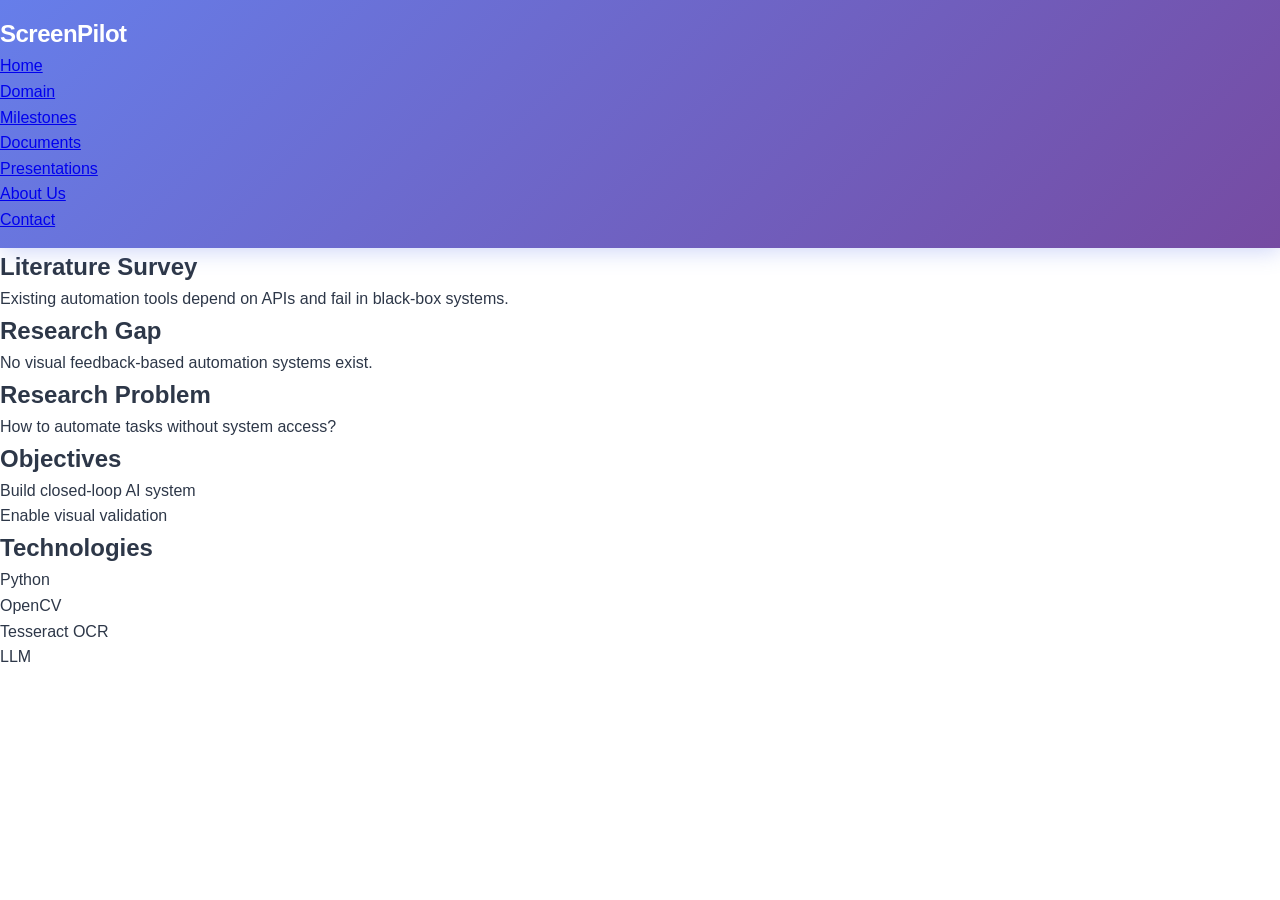
<file: domain.html>
<!DOCTYPE html>
<html>
<head>
  <title>Domain</title>
  <link rel="stylesheet" href="css/style.css">
</head>

<body>

<!-- NAVBAR -->
<nav class="navbar">
  <h2 class="logo">ScreenPilot</h2>
  <ul>
    <li><a href="index.html">Home</a></li>
    <li><a href="domain.html">Domain</a></li>
    <li><a href="milestones.html">Milestones</a></li>
    <li><a href="documents.html">Documents</a></li>
    <li><a href="presentations.html">Presentations</a></li>
    <li><a href="about.html">About Us</a></li>
    <li><a href="contact.html">Contact</a></li>
  </ul>
</nav>

<section>
  <h2>Literature Survey</h2>
  <p>Existing automation tools depend on APIs and fail in black-box systems.</p>
</section>

<section>
  <h2>Research Gap</h2>
  <p>No visual feedback-based automation systems exist.</p>
</section>

<section>
  <h2>Research Problem</h2>
  <p>How to automate tasks without system access?</p>
</section>

<section>
  <h2>Objectives</h2>
  <ul>
    <li>Build closed-loop AI system</li>
    <li>Enable visual validation</li>
  </ul>
</section>

<section>
  <h2>Technologies</h2>
  <ul>
    <li>Python</li>
    <li>OpenCV</li>
    <li>Tesseract OCR</li>
    <li>LLM</li>
  </ul>
</section>

</body>
</html>
</file>
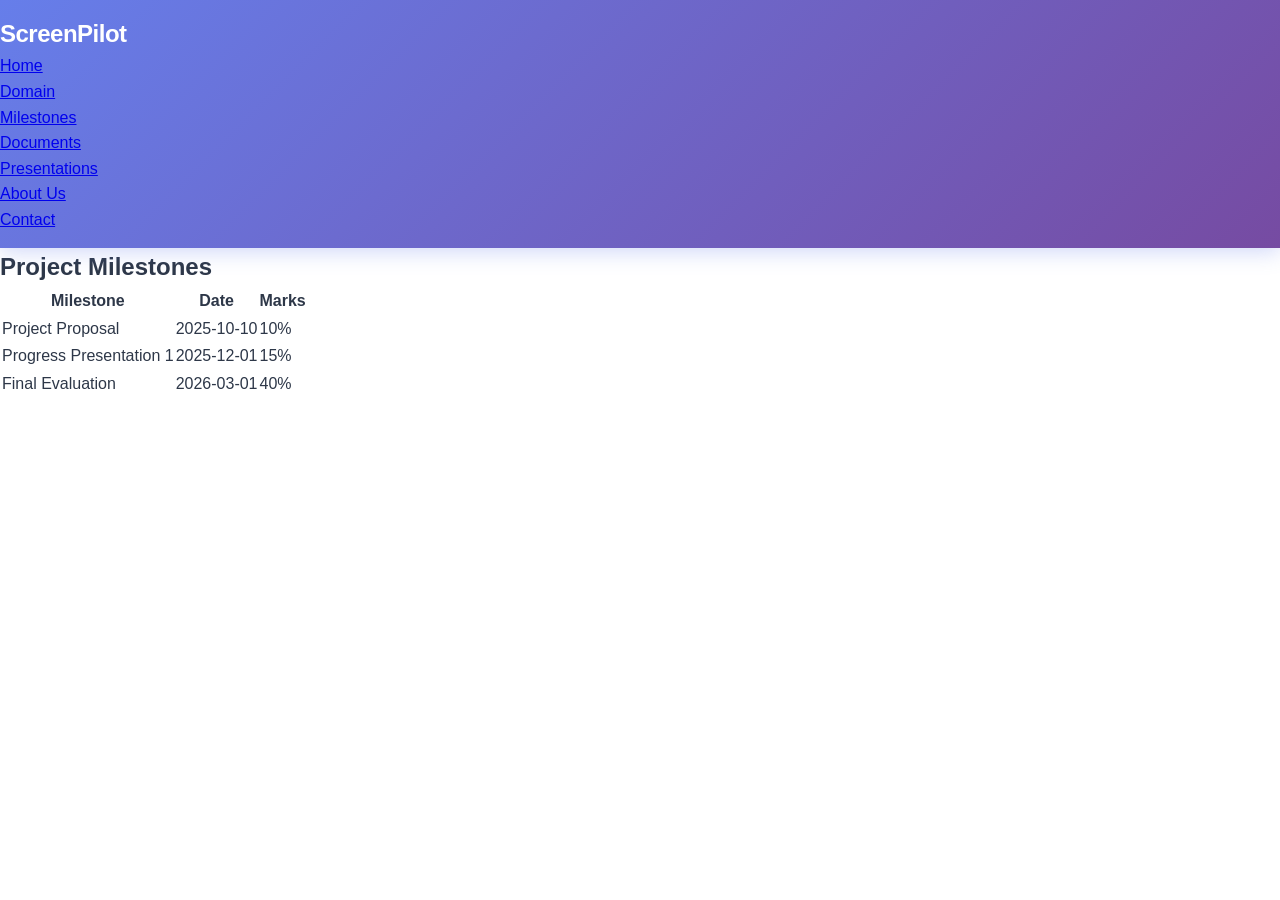
<file: milestones.html>
<!DOCTYPE html>
<html>
<head>
  <title>Milestones</title>
  <link rel="stylesheet" href="css/style.css">
</head>

<body>

<!-- NAVBAR -->
<nav class="navbar">
  <h2 class="logo">ScreenPilot</h2>
  <ul>
    <li><a href="index.html">Home</a></li>
    <li><a href="domain.html">Domain</a></li>
    <li><a href="milestones.html">Milestones</a></li>
    <li><a href="documents.html">Documents</a></li>
    <li><a href="presentations.html">Presentations</a></li>
    <li><a href="about.html">About Us</a></li>
    <li><a href="contact.html">Contact</a></li>
  </ul>
</nav>


<section>
  <h2>Project Milestones</h2>

  <table>
    <tr>
      <th>Milestone</th>
      <th>Date</th>
      <th>Marks</th>
    </tr>

    <tr>
      <td>Project Proposal</td>
      <td>2025-10-10</td>
      <td>10%</td>
    </tr>

    <tr>
      <td>Progress Presentation 1</td>
      <td>2025-12-01</td>
      <td>15%</td>
    </tr>

    <tr>
      <td>Final Evaluation</td>
      <td>2026-03-01</td>
      <td>40%</td>
    </tr>

  </table>
</section>

</body>
</html>
</file>
<file: css/style.css>
/* ===== GLOBAL STYLES ===== */
:root {
  --primary-color: #667eea;
  --secondary-color: #764ba2;
  --accent-color: #f093fb;
  --dark-bg: #0f0f1e;
  --light-bg: #f8f9fa;
  --text-dark: #2d3748;
  --text-light: #718096;
  --border-radius: 12px;
  --transition: all 0.3s ease;
}

* {
  margin: 0;
  padding: 0;
  box-sizing: border-box;
}

html {
  scroll-behavior: smooth;
}

body {
  font-family: 'Segoe UI', Tahoma, Geneva, Verdana, sans-serif;
  line-height: 1.6;
  color: var(--text-dark);
  background: #fff;
}

.container {
  max-width: 1200px;
  margin: 0 auto;
  padding: 0 20px;
}

/* ===== NAVBAR ===== */
.navbar {
  position: sticky;
  top: 0;
  background: linear-gradient(135deg, var(--primary-color) 0%, var(--secondary-color) 100%);
  padding: 15px 0;
  z-index: 1000;
  box-shadow: 0 4px 20px rgba(102, 126, 234, 0.3);
}

.nav-container {
  max-width: 1200px;
  margin: 0 auto;
  padding: 0 20px;
  display: flex;
  justify-content: space-between;
  align-items: center;
}

.logo {
  color: white;
  font-size: 24px;
  font-weight: 700;
  letter-spacing: -0.5px;
}

.logo h2 {
  margin: 0;
  background: linear-gradient(135deg, #ffffff 0%, #e0e0e0 100%);
  -webkit-background-clip: text;
  -webkit-text-fill-color: transparent;
  background-clip: text;
}

.nav-menu {
  list-style: none;
  display: flex;
  gap: 30px;
  flex-wrap: wrap;
}

.nav-link {
  color: white;
  text-decoration: none;
  font-weight: 500;
  font-size: 14px;
  transition: var(--transition);
  position: relative;
}

.nav-link:hover {
  opacity: 0.8;
  transform: translateY(-2px);
}

.nav-link::after {
  content: '';
  position: absolute;
  bottom: -5px;
  left: 0;
  width: 0;
  height: 2px;
  background: white;
  transition: var(--transition);
}

.nav-link:hover::after {
  width: 100%;
}

.nav-link.active {
  opacity: 1;
}

.nav-link.active::after {
  width: 100%;
}

/* ===== HERO SECTION ===== */
.hero {
  background: linear-gradient(135deg, #667eea 0%, #764ba2 50%, #f093fb 100%);
  background-size: 400% 400%;
  animation: gradientShift 15s ease infinite;
  color: white;
  padding: 120px 20px;
  text-align: center;
  min-height: 100vh;
  display: flex;
  align-items: center;
  justify-content: center;
}

@keyframes gradientShift {
  0% { background-position: 0% 50%; }
  50% { background-position: 100% 50%; }
  100% { background-position: 0% 50%; }
}

.hero-content h1 {
  font-size: 72px;
  margin-bottom: 20px;
  font-weight: 800;
  letter-spacing: -2px;
  animation: slideUp 0.8s ease;
}

.hero-subtitle {
  font-size: 28px;
  margin-bottom: 15px;
  font-weight: 300;
  letter-spacing: 1px;
  animation: slideUp 0.8s ease 0.2s backwards;
}

.hero-description {
  font-size: 18px;
  margin-bottom: 40px;
  opacity: 0.9;
  animation: slideUp 0.8s ease 0.4s backwards;
}

@keyframes slideUp {
  from {
    opacity: 0;
    transform: translateY(30px);
  }
  to {
    opacity: 1;
    transform: translateY(0);
  }
}

.cta-button {
  display: inline-block;
  background: white;
  color: var(--primary-color);
  padding: 15px 40px;
  border-radius: 50px;
  text-decoration: none;
  font-weight: 600;
  transition: var(--transition);
  box-shadow: 0 10px 30px rgba(0, 0, 0, 0.2);
  animation: slideUp 0.8s ease 0.6s backwards;
}

.cta-button:hover {
  transform: translateY(-5px);
  box-shadow: 0 20px 40px rgba(0, 0, 0, 0.3);
}

/* ===== CONTENT SECTIONS ===== */
.content-section {
  padding: 80px 20px;
}

.content-section h2 {
  font-size: 48px;
  margin-bottom: 50px;
  text-align: center;
  color: var(--text-dark);
  position: relative;
  padding-bottom: 20px;
}

.content-section h2::after {
  content: '';
  position: absolute;
  bottom: 0;
  left: 50%;
  transform: translateX(-50%);
  width: 80px;
  height: 4px;
  background: linear-gradient(135deg, var(--primary-color), var(--accent-color));
  border-radius: 2px;
}

.alt-bg {
  background: var(--light-bg);
}

/* ===== OVERVIEW GRID ===== */
.overview-grid {
  display: grid;
  grid-template-columns: repeat(auto-fit, minmax(350px, 1fr));
  gap: 30px;
  margin-top: 40px;
}

.card {
  background: white;
  padding: 40px;
  border-radius: var(--border-radius);
  box-shadow: 0 10px 30px rgba(0, 0, 0, 0.1);
  transition: var(--transition);
}

.card:hover {
  transform: translateY(-10px);
  box-shadow: 0 20px 50px rgba(102, 126, 234, 0.15);
}

.card h3 {
  color: var(--primary-color);
  margin-bottom: 15px;
  font-size: 22px;
}

.card p {
  color: var(--text-light);
  line-height: 1.8;
}

.card ul {
  margin-left: 20px;
  color: var(--text-light);
}

.card li {
  margin-bottom: 10px;
  list-style: disc;
}

/* ===== DOMAIN SECTION ===== */
.domain-box {
  background: white;
  padding: 30px;
  margin: 20px 0;
  border-radius: var(--border-radius);
  border-left: 4px solid var(--primary-color);
  box-shadow: 0 5px 15px rgba(0, 0, 0, 0.08);
}

.domain-box h3 {
  color: var(--primary-color);
  margin-bottom: 12px;
  font-size: 20px;
}

.domain-box p {
  color: var(--text-light);
  line-height: 1.8;
}

/* ===== OBJECTIVES GRID ===== */
.objectives-grid {
  display: grid;
  grid-template-columns: repeat(auto-fit, minmax(300px, 1fr));
  gap: 25px;
  margin: 30px 0;
}

.objective-card {
  background: white;
  padding: 30px;
  border-radius: var(--border-radius);
  text-align: center;
  box-shadow: 0 5px 20px rgba(0, 0, 0, 0.08);
  transition: var(--transition);
}

.objective-card:hover {
  transform: translateY(-8px);
  box-shadow: 0 15px 40px rgba(102, 126, 234, 0.2);
}

.objective-card h4 {
  color: var(--primary-color);
  margin-bottom: 15px;
  font-size: 24px;
}

.objective-card p {
  color: var(--text-light);
}

/* ===== TECH STACK ===== */
.tech-stack {
  display: flex;
  flex-wrap: wrap;
  gap: 15px;
  justify-content: center;
  margin: 30px 0;
}

.tech-tag {
  background: linear-gradient(135deg, var(--primary-color) 0%, var(--secondary-color) 100%);
  color: white;
  padding: 10px 25px;
  border-radius: 50px;
  font-size: 14px;
  font-weight: 600;
  box-shadow: 0 4px 15px rgba(102, 126, 234, 0.3);
}

/* ===== METHODOLOGY ===== */
.methodology-container {
  display: flex;
  align-items: center;
  justify-content: space-between;
  flex-wrap: wrap;
  gap: 20px;
  margin: 40px 0;
  background: white;
  padding: 40px;
  border-radius: var(--border-radius);
  box-shadow: 0 10px 30px rgba(0, 0, 0, 0.08);
}

.methodology-step {
  flex: 1;
  min-width: 200px;
  text-align: center;
  position: relative;
}

.step-number {
  width: 60px;
  height: 60px;
  margin: 0 auto 15px;
  background: linear-gradient(135deg, var(--primary-color), var(--secondary-color));
  color: white;
  border-radius: 50%;
  display: flex;
  align-items: center;
  justify-content: center;
  font-size: 24px;
  font-weight: 700;
  box-shadow: 0 5px 20px rgba(102, 126, 234, 0.3);
}

.methodology-step h4 {
  color: var(--primary-color);
  margin-bottom: 10px;
  font-size: 18px;
}

.methodology-step p {
  color: var(--text-light);
  font-size: 14px;
  line-height: 1.6;
}

.methodology-arrow {
  font-size: 28px;
  color: var(--primary-color);
  font-weight: bold;
  margin: 0 10px;
}

/* ===== OUTCOMES GRID ===== */
.outcomes-grid {
  display: grid;
  grid-template-columns: repeat(auto-fit, minmax(250px, 1fr));
  gap: 25px;
  margin: 30px 0;
}

.outcome-item {
  background: white;
  padding: 30px;
  border-radius: var(--border-radius);
  border: 2px solid var(--light-bg);
  text-align: center;
  transition: var(--transition);
}

.outcome-item:hover {
  border-color: var(--primary-color);
  box-shadow: 0 10px 30px rgba(102, 126, 234, 0.15);
  transform: translateY(-5px);
}

.outcome-item h4 {
  color: var(--primary-color);
  margin-bottom: 12px;
  font-size: 18px;
}

.outcome-item p {
  color: var(--text-light);
  line-height: 1.6;
}

/* ===== TIMELINE ===== */
.timeline {
  position: relative;
  margin: 40px 0;
}

.timeline::before {
  content: '';
  position: absolute;
  left: 50%;
  transform: translateX(-50%);
  width: 4px;
  height: 100%;
  background: linear-gradient(to bottom, var(--primary-color), var(--accent-color));
}

.timeline-item {
  margin-bottom: 50px;
  position: relative;
}

.timeline-item:nth-child(odd) {
  padding-right: calc(50% + 40px);
  text-align: right;
}

.timeline-item:nth-child(even) {
  padding-left: calc(50% + 40px);
}

.timeline-marker {
  position: absolute;
  left: 50%;
  top: 0;
  transform: translateX(-50%);
  width: 20px;
  height: 20px;
  background: white;
  border: 4px solid var(--primary-color);
  border-radius: 50%;
  z-index: 10;
}

.timeline-content {
  background: white;
  padding: 25px;
  border-radius: var(--border-radius);
  box-shadow: 0 5px 20px rgba(0, 0, 0, 0.08);
  transition: var(--transition);
}

.timeline-content:hover {
  box-shadow: 0 15px 40px rgba(102, 126, 234, 0.2);
}

.timeline-content h3 {
  color: var(--primary-color);
  margin-bottom: 10px;
}

.timeline-content .date {
  color: var(--text-light);
  font-size: 14px;
  margin-bottom: 8px;
}

.timeline-content .progress-mark {
  display: inline-block;
  background: linear-gradient(135deg, var(--primary-color), var(--accent-color));
  color: white;
  padding: 5px 12px;
  border-radius: 20px;
  font-size: 12px;
  font-weight: 600;
  margin-top: 10px;
}

/* ===== MILESTONES NEW STYLES ===== */
.milestones-summary {
  display: flex;
  justify-content: center;
  margin: 30px 0;
}

.summary-card {
  background: linear-gradient(135deg, var(--primary-color), var(--secondary-color));
  color: white;
  padding: 40px;
  border-radius: var(--border-radius);
  text-align: center;
  box-shadow: 0 10px 30px rgba(102, 126, 234, 0.3);
  min-width: 250px;
}

.summary-card h3 {
  font-size: 18px;
  margin-bottom: 15px;
  opacity: 0.95;
}

.total-marks {
  font-size: 48px;
  font-weight: 800;
  margin: 0;
  letter-spacing: -1px;
}

/* ===== MILESTONE BREAKDOWN ===== */
.milestone-breakdown {
  display: grid;
  grid-template-columns: repeat(auto-fit, minmax(200px, 1fr));
  gap: 15px;
  margin: 20px 0;
  padding: 20px;
  background: var(--light-bg);
  border-radius: 8px;
}

.milestone-sub {
  display: flex;
  justify-content: space-between;
  align-items: center;
  padding: 10px 15px;
  background: white;
  border-radius: 6px;
  border-left: 3px solid var(--primary-color);
}

.sub-title {
  color: var(--text-dark);
  font-weight: 500;
  font-size: 14px;
  flex: 1;
}

.sub-marks {
  background: linear-gradient(135deg, var(--primary-color), var(--secondary-color));
  color: white;
  padding: 4px 12px;
  border-radius: 20px;
  font-size: 12px;
  font-weight: 700;
  margin-left: 10px;
  white-space: nowrap;
}

.phase-total {
  margin-top: 15px;
  padding-top: 15px;
  border-top: 2px solid var(--primary-color);
  color: var(--primary-color);
  font-weight: 600;
  text-align: right;
}

/* ===== MARKS DISTRIBUTION ===== */
.marks-distribution {
  margin-top: 60px;
  padding-top: 40px;
  border-top: 3px solid var(--light-bg);
}

.distribution-grid {
  display: grid;
  grid-template-columns: repeat(auto-fit, minmax(250px, 1fr));
  gap: 25px;
  margin: 30px 0;
}

.distribution-card {
  background: white;
  padding: 30px;
  border-radius: var(--border-radius);
  text-align: center;
  box-shadow: 0 5px 20px rgba(0, 0, 0, 0.08);
  transition: var(--transition);
  border-top: 4px solid var(--primary-color);
}

.distribution-card:hover {
  transform: translateY(-8px);
  box-shadow: 0 15px 40px rgba(102, 126, 234, 0.2);
}

.dist-icon {
  font-size: 40px;
  margin-bottom: 15px;
}

.distribution-card h4 {
  color: var(--primary-color);
  margin: 15px 0;
  font-size: 20px;
}

.dist-percentage {
  font-size: 32px;
  font-weight: 800;
  color: var(--secondary-color);
  margin: 10px 0;
}

.dist-items {
  color: var(--text-light);
  font-size: 13px;
  line-height: 1.5;
  margin: 0;
}

/* ===== RESOURCES GRID ===== */
.resources-grid {
  display: grid;
  grid-template-columns: repeat(auto-fit, minmax(320px, 1fr));
  gap: 30px;
  margin: 40px 0;
}

.resource-card {
  background: white;
  padding: 40px;
  border-radius: var(--border-radius);
  box-shadow: 0 10px 30px rgba(0, 0, 0, 0.08);
  transition: var(--transition);
  text-align: center;
}

.resource-card:hover {
  transform: translateY(-10px);
  box-shadow: 0 20px 50px rgba(102, 126, 234, 0.15);
}

.resource-card h3 {
  color: var(--primary-color);
  margin-bottom: 15px;
  font-size: 22px;
}

.resource-card p {
  color: var(--text-light);
  margin-bottom: 20px;
  line-height: 1.6;
}

.resource-link {
  color: var(--primary-color);
  text-decoration: none;
  font-weight: 600;
  transition: var(--transition);
  display: inline-flex;
  align-items: center;
}

.resource-link:hover {
  transform: translateX(5px);
  color: var(--accent-color);
}

/* ===== DOCUMENTS SECTION STYLES ===== */
.doc-category {
  font-size: 24px;
  color: var(--primary-color);
  margin-top: 50px;
  margin-bottom: 30px;
  padding-bottom: 15px;
  border-bottom: 2px solid var(--primary-color);
  position: relative;
}

.doc-category::before {
  content: '';
  position: absolute;
  bottom: 0;
  left: 0;
  width: 50px;
  height: 3px;
  background: linear-gradient(135deg, var(--primary-color), var(--accent-color));
  border-radius: 2px;
}

/* ===== TEAM REPORTS GRID ===== */
.team-reports-grid {
  display: grid;
  grid-template-columns: repeat(auto-fit, minmax(280px, 1fr));
  gap: 25px;
  margin: 35px 0;
}

.report-card {
  background: white;
  padding: 30px;
  border-radius: var(--border-radius);
  box-shadow: 0 5px 20px rgba(0, 0, 0, 0.08);
  transition: var(--transition);
  border-top: 4px solid var(--primary-color);
}

.report-card:hover {
  transform: translateY(-8px);
  box-shadow: 0 15px 40px rgba(102, 126, 234, 0.2);
}

.report-header {
  margin-bottom: 15px;
  padding-bottom: 12px;
  border-bottom: 1px solid var(--light-bg);
}

.report-card h4 {
  color: var(--text-dark);
  margin: 0 0 8px 0;
  font-size: 18px;
  font-weight: 600;
}

.reg-number {
  display: inline-block;
  background: linear-gradient(135deg, var(--primary-color), var(--secondary-color));
  color: white;
  padding: 4px 12px;
  border-radius: 20px;
  font-size: 12px;
  font-weight: 600;
}

.report-card p {
  color: var(--text-light);
  margin: 15px 0;
  line-height: 1.6;
}

/* ===== TEAM REPORTS GRID ===== */

/* ===== PRESENTATIONS TIMELINE ===== */
.presentation-timeline {
  position: relative;
  margin: 20px 0;
}

.presentation-timeline::before {
  content: '';
  position: absolute;
  left: 50%;
  top: 0;
  bottom: 0;
  width: 3px;
  background: linear-gradient(to bottom, var(--primary-color), var(--accent-color));
  transform: translateX(-50%);
}

.pres-card {
  position: relative;
  margin-bottom: 20px;
  display: flex;
  align-items: center;
  gap: 20px;
}

.pres-card:nth-child(odd) {
  margin-left: 0;
  margin-right: auto;
  width: calc(50% - 25px);
  justify-content: flex-end;
}

.pres-card:nth-child(odd) .pres-number {
  order: 2;
  margin-left: 40px;
}

.pres-card:nth-child(even) {
  margin-left: auto;
  margin-right: 0;
  width: calc(50% - 25px);
  justify-content: flex-start;
}

.pres-card:nth-child(even) .pres-number {
  order: -1;
  margin-right: 40px;
}

.pres-number {
  flex-shrink: 0;
  width: 60px;
  height: 60px;
  background: linear-gradient(135deg, var(--primary-color), var(--secondary-color));
  color: white;
  border-radius: 50%;
  display: flex;
  align-items: center;
  justify-content: center;
  font-size: 24px;
  font-weight: 700;
  box-shadow: 0 5px 20px rgba(102, 126, 234, 0.4);
  z-index: 10;
}

.pres-content {
  background: white;
  padding: 20px;
  border-radius: var(--border-radius);
  box-shadow: 0 5px 20px rgba(0, 0, 0, 0.08);
  transition: var(--transition);
  width: 100%;
}

.pres-content:hover {
  transform: translateY(-8px);
  box-shadow: 0 15px 40px rgba(102, 126, 234, 0.2);
}

.pres-content h3 {
  color: var(--primary-color);
  margin-bottom: 8px;
  font-size: 18px;
}

.pres-desc {
  color: var(--text-light);
  margin-bottom: 10px;
  line-height: 1.5;
  font-size: 13px;
}

.pres-details {
  display: flex;
  align-items: center;
  gap: 8px;
  margin-bottom: 10px;
  padding: 8px 10px;
  background: var(--light-bg);
  border-radius: 6px;
  font-size: 12px;
}

.pres-label {
  color: var(--primary-color);
  font-weight: 600;
}

.pres-value {
  color: var(--text-dark);
  font-weight: 500;
}

.pres-link {
  color: var(--primary-color);
  text-decoration: none;
  font-weight: 600;
  transition: var(--transition);
  display: inline-flex;
  align-items: center;
  font-size: 14px;
}

.pres-link:hover {
  transform: translateX(5px);
  color: var(--accent-color);
}

.pres-connector {
  display: none;
}

/* ===== MODERN PRESENTATIONS SHOWCASE ===== */
.presentations-showcase {
  display: grid;
  grid-template-columns: repeat(auto-fit, minmax(300px, 1fr));
  gap: 30px;
  margin: 40px 0;
}

.presentation-item {
  display: flex;
}

.presentation-card {
  background: white;
  padding: 30px;
  border-radius: var(--border-radius);
  box-shadow: 0 8px 25px rgba(0, 0, 0, 0.1);
  transition: var(--transition);
  border-top: 4px solid var(--primary-color);
  width: 100%;
  display: flex;
  flex-direction: column;
}

.presentation-card:hover {
  transform: translateY(-10px);
  box-shadow: 0 20px 40px rgba(102, 126, 234, 0.2);
}

.presentation-header {
  display: flex;
  align-items: center;
  justify-content: space-between;
  margin-bottom: 20px;
}

.presentation-number {
  width: 50px;
  height: 50px;
  background: linear-gradient(135deg, var(--primary-color), var(--secondary-color));
  color: white;
  border-radius: 50%;
  display: flex;
  align-items: center;
  justify-content: center;
  font-size: 20px;
  font-weight: 700;
  box-shadow: 0 4px 15px rgba(102, 126, 234, 0.3);
}

.presentation-phase {
  background: var(--light-bg);
  color: var(--primary-color);
  padding: 6px 14px;
  border-radius: 20px;
  font-size: 12px;
  font-weight: 600;
  text-transform: uppercase;
  letter-spacing: 0.5px;
}

.presentation-card h3 {
  color: var(--text-dark);
  font-size: 22px;
  margin: 0 0 15px 0;
  font-weight: 600;
}

.presentation-card p {
  color: var(--text-light);
  line-height: 1.6;
  margin-bottom: 20px;
  flex-grow: 1;
}

.presentation-meta {
  margin-bottom: 20px;
}

.presentation-type {
  display: inline-block;
  background: linear-gradient(135deg, var(--primary-color), var(--secondary-color));
  color: white;
  padding: 8px 16px;
  border-radius: 20px;
  font-size: 12px;
  font-weight: 600;
}

.progress-indicator {
  margin-bottom: 20px;
}

.progress-bar {
  height: 10px;
  background: var(--light-bg);
  border-radius: 5px;
  overflow: hidden;
  margin-bottom: 8px;
  position: relative;
}

.progress-fill {
  height: 100%;
  background: linear-gradient(90deg, var(--primary-color), var(--accent-color));
  transition: width 0.8s ease;
  border-radius: 5px;
}

.progress-label {
  display: block;
  color: var(--primary-color);
  font-size: 13px;
  font-weight: 600;
  text-align: right;
}

.presentation-link {
  align-self: flex-start;
  background: linear-gradient(135deg, var(--primary-color), var(--secondary-color));
  color: white;
  padding: 12px 24px;
  border-radius: 25px;
  text-decoration: none;
  font-weight: 600;
  font-size: 14px;
  transition: var(--transition);
  display: inline-flex;
  align-items: center;
  gap: 8px;
  box-shadow: 0 4px 15px rgba(102, 126, 234, 0.3);
}

.presentation-link:hover {
  transform: translateX(5px);
  box-shadow: 0 8px 25px rgba(102, 126, 234, 0.4);
}

/* ===== ABOUT SECTION ===== */
.about-content {
  display: grid;
  grid-template-columns: repeat(auto-fit, minmax(300px, 1fr));
  gap: 40px;
  margin: 40px 0;
}

.team-member {
  background: white;
  padding: 50px;
  border-radius: var(--border-radius);
  text-align: center;
  box-shadow: 0 10px 30px rgba(0, 0, 0, 0.08);
  transition: var(--transition);
}

.team-member:hover {
  transform: translateY(-10px);
  box-shadow: 0 20px 50px rgba(102, 126, 234, 0.15);
}

.member-avatar {
  width: 100px;
  height: 100px;
  margin: 0 auto 20px;
  background: linear-gradient(135deg, var(--primary-color), var(--secondary-color));
  color: white;
  border-radius: 50%;
  display: flex;
  align-items: center;
  justify-content: center;
  font-size: 36px;
  font-weight: 700;
}

.team-member h3 {
  color: var(--text-dark);
  margin: 15px 0;
  font-size: 24px;
}

.team-member .role {
  color: var(--primary-color);
  font-weight: 600;
  margin-bottom: 10px;
}

.team-member .email,
.team-member .bio {
  color: var(--text-light);
  margin: 8px 0;
  line-height: 1.6;
}

/* ===== NEW ABOUT SECTION STYLES ===== */
.supervisors-section,
.team-section {
  margin-bottom: 60px;
}

.section-title {
  font-size: 32px;
  color: var(--text-dark);
  margin-bottom: 40px;
  padding-bottom: 20px;
  border-bottom: 3px solid var(--primary-color);
  font-weight: 600;
  text-align: center;
  position: relative;
}

.section-title::after {
  content: '';
  position: absolute;
  bottom: -3px;
  left: 50%;
  transform: translateX(-50%);
  width: 100px;
  height: 3px;
  background: linear-gradient(90deg, var(--primary-color), var(--secondary-color));
}

.supervisors-grid {
  display: grid;
  grid-template-columns: repeat(auto-fit, minmax(350px, 1fr));
  gap: 30px;
  margin-bottom: 50px;
}

.supervisor-card {
  background: white;
  padding: 30px;
  border-radius: var(--border-radius);
  box-shadow: 0 8px 25px rgba(0, 0, 0, 0.08);
  border-left: 4px solid var(--primary-color);
  transition: var(--transition);
}

.supervisor-card:hover {
  transform: translateY(-5px);
  box-shadow: 0 15px 35px rgba(102, 126, 234, 0.15);
}

.supervisor-role {
  display: inline-block;
  background: linear-gradient(135deg, var(--primary-color), var(--secondary-color));
  color: white;
  padding: 6px 16px;
  border-radius: 20px;
  font-size: 12px;
  font-weight: 700;
  text-transform: uppercase;
  letter-spacing: 0.5px;
  margin-bottom: 15px;
}

.supervisor-card h4 {
  color: var(--text-dark);
  font-size: 22px;
  margin: 0 0 8px 0;
  font-weight: 600;
}

.supervisor-title {
  color: var(--primary-color);
  font-weight: 600;
  margin: 0 0 12px 0;
  font-size: 16px;
}

.supervisor-email {
  color: var(--text-light);
  margin: 8px 0;
  font-size: 14px;
}

.supervisor-institution {
  color: var(--text-light);
  margin: 8px 0 0 0;
  font-size: 13px;
  font-style: italic;
}

.team-members-grid {
  display: grid;
  grid-template-columns: repeat(auto-fit, minmax(320px, 1fr));
  gap: 40px;
  margin-top: 40px;
}

.team-member-card {
  background: white;
  padding: 40px 30px;
  border-radius: var(--border-radius);
  box-shadow: 0 8px 25px rgba(0, 0, 0, 0.08);
  transition: var(--transition);
  text-align: center;
  border-top: 4px solid var(--primary-color);
  position: relative;
  overflow: hidden;
}

.team-member-card::before {
  content: '';
  position: absolute;
  top: 0;
  left: 0;
  right: 0;
  height: 4px;
  background: linear-gradient(90deg, var(--primary-color), var(--secondary-color));
}

.team-member-card:hover {
  transform: translateY(-15px);
  box-shadow: 0 25px 60px rgba(102, 126, 234, 0.2);
}

.team-member-card .member-avatar {
  width: 140px;
  height: 140px;
  margin: 0 auto 30px;
  border-radius: 50%;
  border: 5px solid var(--primary-color);
  transition: var(--transition);
  box-shadow: 0 8px 25px rgba(102, 126, 234, 0.25);
  display: flex;
  align-items: center;
  justify-content: center;
  font-size: 36px;
  font-weight: 700;
  color: white;
  background: linear-gradient(135deg, var(--primary-color), var(--secondary-color));
}

.team-member-card img.member-avatar {
  width: 140px;
  height: 140px;
  object-fit: cover;
  border-radius: 50%;
  border: 5px solid var(--primary-color);
  box-shadow: 0 8px 25px rgba(102, 126, 234, 0.25);
  background: white;
}

.team-member-card .member-avatar:hover {
  transform: scale(1.08) rotate(5deg);
  box-shadow: 0 12px 35px rgba(102, 126, 234, 0.4);
}

.team-member-card img.member-avatar:hover {
  transform: scale(1.08);
}

.team-member-card h4 {
  color: var(--text-dark);
  font-size: 20px;
  margin: 0 0 8px 0;
  font-weight: 600;
}

.member-role {
  color: var(--primary-color);
  font-weight: 600;
  margin: 0 0 12px 0;
  font-size: 14px;
}

.member-email {
  color: var(--text-light);
  margin: 8px 0;
  font-size: 14px;
}

.member-github {
  display: inline-block;
  color: var(--primary-color);
  text-decoration: none;
  font-weight: 600;
  font-size: 13px;
  margin: 8px 0 12px 0;
  padding: 6px 12px;
  border-radius: 15px;
  background: var(--light-bg);
  transition: var(--transition);
}

.member-github:hover {
  background: var(--primary-color);
  color: white;
  transform: translateY(-2px);
}

.member-bio {
  color: var(--text-light);
  margin: 0;
  font-size: 14px;
  line-height: 1.6;
}

/* ===== CONTACT SECTION ===== */
.contact-section {
  background: linear-gradient(135deg, var(--primary-color) 0%, var(--secondary-color) 100%);
  color: white;
}

.contact-section h2 {
  color: white;
}

.contact-section h2::after {
  background: rgba(255, 255, 255, 0.5);
}

.contact-intro {
  text-align: center;
  font-size: 18px;
  margin-bottom: 40px;
  opacity: 0.95;
}

.contact-form {
  max-width: 600px;
  margin: 0 auto;
  background: rgba(255, 255, 255, 0.1);
  padding: 40px;
  border-radius: var(--border-radius);
  backdrop-filter: blur(10px);
}

.form-group {
  margin-bottom: 20px;
}

.contact-form input,
.contact-form textarea {
  width: 100%;
  padding: 15px;
  border: 2px solid rgba(255, 255, 255, 0.3);
  border-radius: 8px;
  background: rgba(255, 255, 255, 0.15);
  color: white;
  font-family: inherit;
  font-size: 16px;
  transition: var(--transition);
}

.contact-form input::placeholder,
.contact-form textarea::placeholder {
  color: rgba(255, 255, 255, 0.7);
}

.contact-form input:focus,
.contact-form textarea:focus {
  outline: none;
  border-color: white;
  background: rgba(255, 255, 255, 0.2);
  box-shadow: 0 0 20px rgba(255, 255, 255, 0.2);
}

.submit-btn {
  width: 100%;
  padding: 15px;
  background: white;
  color: var(--primary-color);
  border: none;
  border-radius: 8px;
  font-size: 16px;
  font-weight: 600;
  cursor: pointer;
  transition: var(--transition);
}

.submit-btn:hover {
  transform: translateY(-3px);
  box-shadow: 0 10px 30px rgba(255, 255, 255, 0.3);
}

.submit-btn:disabled {
  opacity: 0.7;
  cursor: not-allowed;
  transform: none;
}

.form-message {
  margin-top: 20px;
  padding: 15px;
  border-radius: 8px;
  text-align: center;
  font-weight: 500;
  backdrop-filter: blur(10px);
}

.form-message.success {
  background-color: rgba(40, 167, 69, 0.2);
  color: #d4edda;
  border: 1px solid rgba(40, 167, 69, 0.3);
}

.form-message.error {
  background-color: rgba(220, 53, 69, 0.2);
  color: #f8d7da;
  border: 1px solid rgba(220, 53, 69, 0.3);
}

/* ===== FOOTER ===== */
.footer {
  background: var(--dark-bg);
  color: white;
  text-align: center;
  padding: 30px 20px;
  border-top: 1px solid rgba(255, 255, 255, 0.1);
}

.footer p {
  opacity: 0.8;
}

/* ===== RESPONSIVE DESIGN ===== */
@media (max-width: 768px) {
  .nav-menu {
    gap: 15px;
    font-size: 12px;
  }

  .hero-content h1 {
    font-size: 48px;
  }

  .hero-subtitle {
    font-size: 20px;
  }

  .hero-description {
    font-size: 16px;
  }

  .content-section h2 {
    font-size: 36px;
  }

  .overview-grid,
  .objectives-grid,
  .resources-grid {
    grid-template-columns: 1fr;
  }

  .methodology-container {
    flex-direction: column;
    gap: 15px;
  }

  .methodology-arrow {
    transform: rotate(90deg);
    margin: 5px 0;
  }

  .outcomes-grid {
    grid-template-columns: 1fr;
  }

  .team-reports-grid {
    grid-template-columns: 1fr;
  }

  .presentations-showcase {
    grid-template-columns: 1fr;
    gap: 20px;
  }

  .doc-category-title {
    font-size: 18px;
  }

  .doc-category {
    font-size: 20px;
  }

  .presentation-timeline::before {
    left: 20px;
  }

  .pres-card {
    flex-direction: column-reverse;
    width: 100% !important;
    margin-left: 80px !important;
    margin-right: 0 !important;
    justify-content: flex-start !important;
  }

  .pres-number {
    position: absolute;
    left: -20px;
    top: 0;
    margin: 0 !important;
    order: unset !important;
  }

  .pres-content {
    margin-top: 0;
  }

  .timeline::before {
    left: 0;
  }

  .timeline-item {
    padding-left: 40px !important;
    padding-right: 0 !important;
    text-align: left !important;
  }

  .timeline-marker {
    left: 0;
  }

  .timeline-content {
    margin-left: 10px;
  }
}

@media (max-width: 480px) {
  .navbar {
    padding: 10px 0;
  }

  .nav-container {
    flex-wrap: wrap;
  }

  .nav-menu {
    width: 100%;
    gap: 10px;
    margin-top: 15px;
  }

  .hero {
    min-height: 70vh;
    padding: 60px 15px;
  }

  .hero-content h1 {
    font-size: 36px;
  }

  .hero-subtitle {
    font-size: 18px;
  }

  .content-section {
    padding: 50px 15px;
  }

  .content-section h2 {
    font-size: 28px;
    margin-bottom: 30px;
  }

  .contact-form {
    padding: 25px 15px;
  }
}

/* ===== UTILITIES ===== */
.text-center {
  text-align: center;
}

.mt-4 {
  margin-top: 40px;
}

.mb-3 {
  margin-bottom: 30px;
}
</file>
